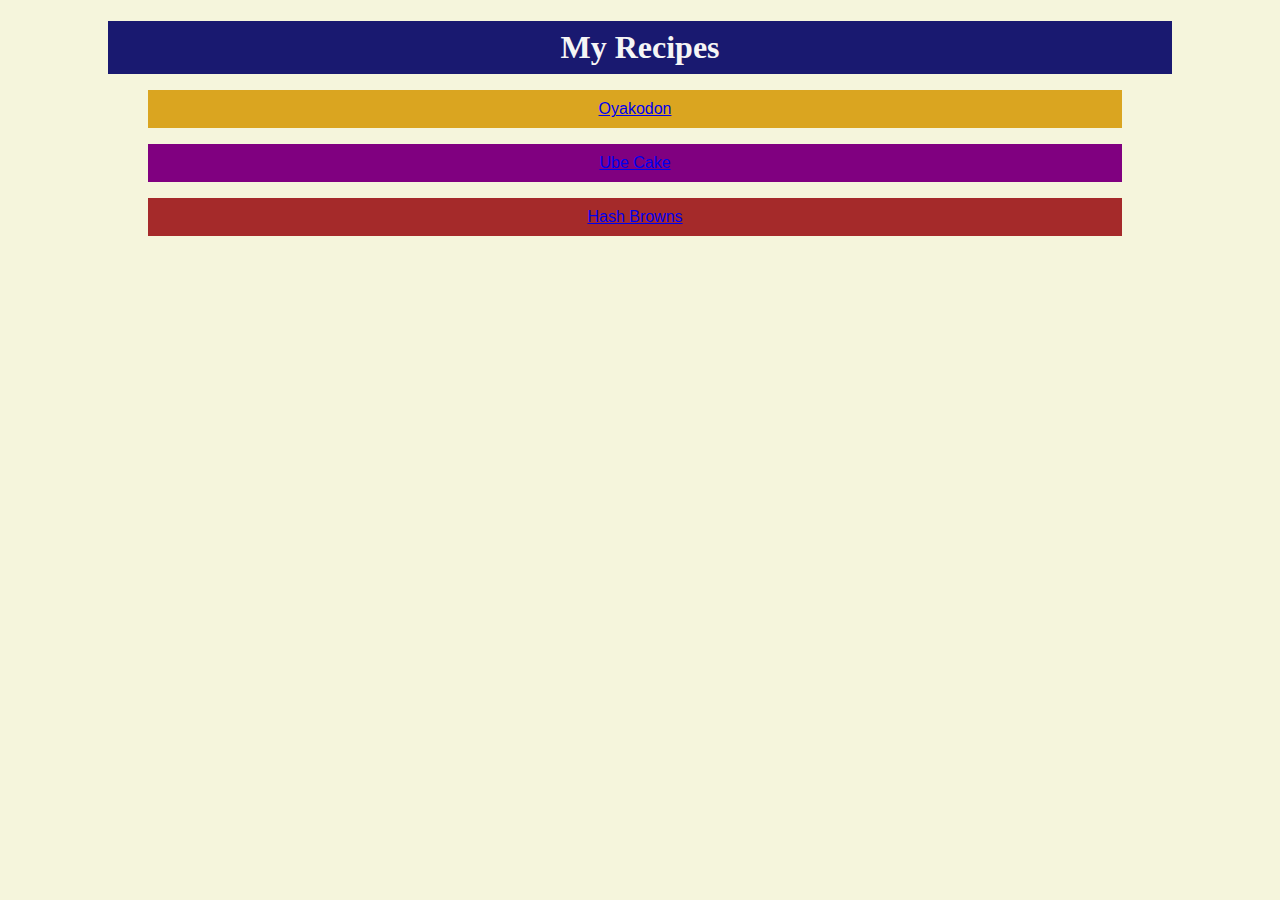
<file: index.html>
<!DOCTYPE html>
    <html land="en">

        <head>
            <meta charset="UTF-8">
            <title>Recipes</title>
            <link rel="stylesheet" href="style.css" />
        </head>

        <body>

            <h1 class="title">My Recipes</h1>
            <ul>
                <p class="food oyako"><a href="recipes/oyakodon.html">Oyakodon</a></p>
                <p class="food ube"><a href="recipes/ube-cake.html">Ube Cake</a></p>
                <p class="food hash"><a href="recipes/hashbrowns.html">Hash Browns</a></p>
            </ul>

        </body>

    </html>
</file>
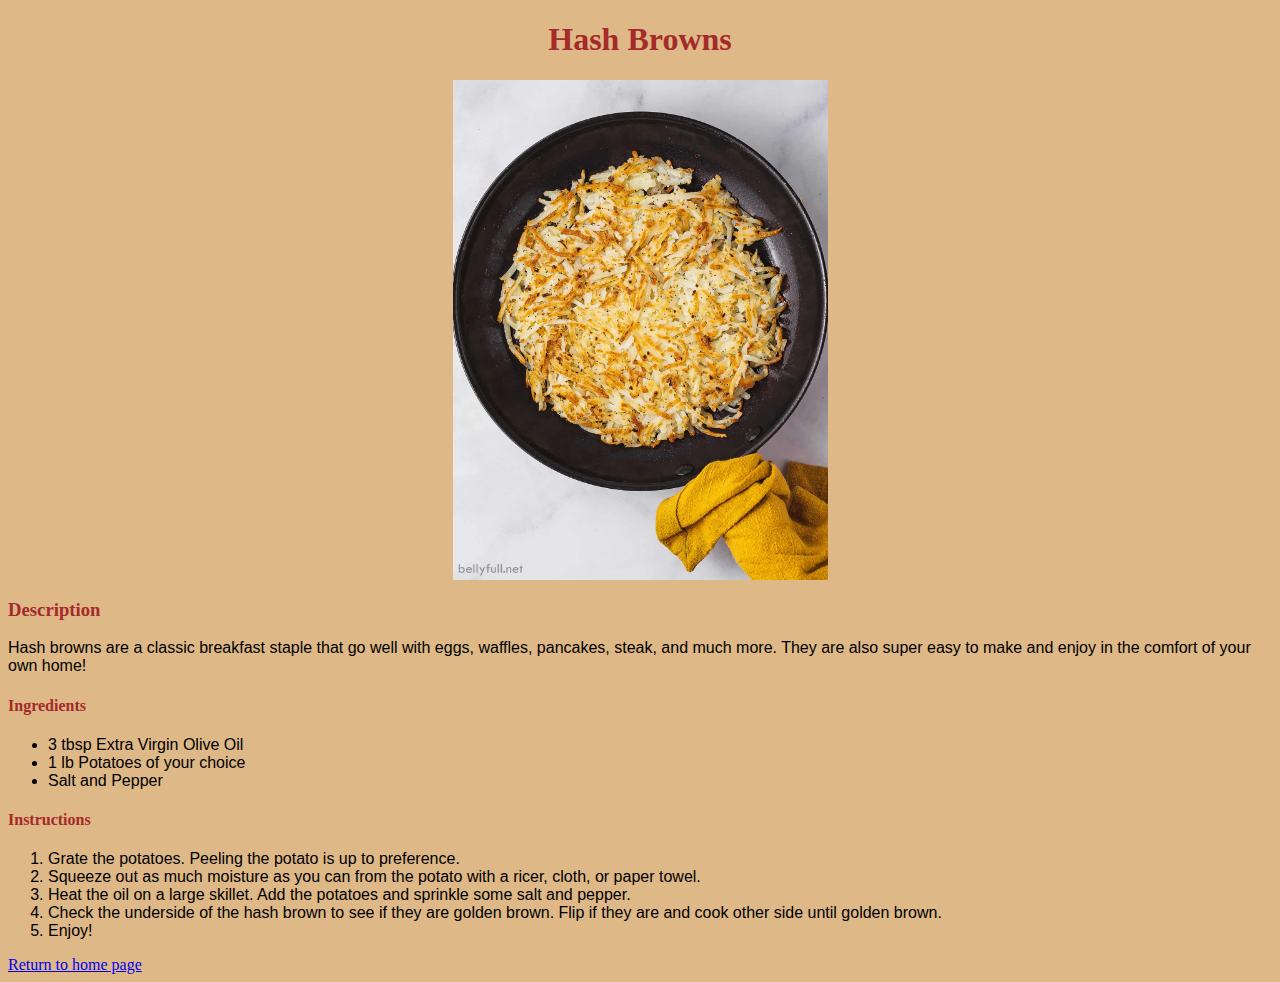
<file: recipes/hashbrowns.html>
<!DOCTYPE html>
<html lang="en">

    <head>
        <meta charset="UTF-8">
        <title>The Brown Boys</title>
        <link rel="stylesheet" href="style.css" />
    </head>

    <body class="hash">
        <h1 class="title hash">Hash Browns</h1>

        <img src="../images/hash-brown.jpg" alt="Grated potatoes in a skillet">

        <h3 class="hash">Description</h3>
        <p>Hash browns are a classic breakfast staple that go well with eggs,
            waffles, pancakes, steak, and much more. They are also super easy
            to make and enjoy in the comfort of your own home!
        </p>

        <h4 class="hash">Ingredients</h4>
        <ul>
            <li>3 tbsp Extra Virgin Olive Oil</li>
            <li>1 lb Potatoes of your choice</li>
            <li>Salt and Pepper</li>
        </ul>

        <h4 class="hash">Instructions</h4>
        <ol>
            <li>Grate the potatoes. Peeling the potato is up to preference.</li>
            <li>Squeeze out as much moisture as you can from the potato with
                a ricer, cloth, or paper towel.</li>
            <li>Heat the oil on a large skillet. Add the potatoes and sprinkle
                some salt and pepper.</li>
            <li>Check the underside of the hash brown to see if they are golden brown.
                Flip if they are and cook other side until golden brown.</li>
            <li>Enjoy!</li>
        </ol>
        <a href="../index.html">Return to home page</a>
    </body>
</html>
</file>
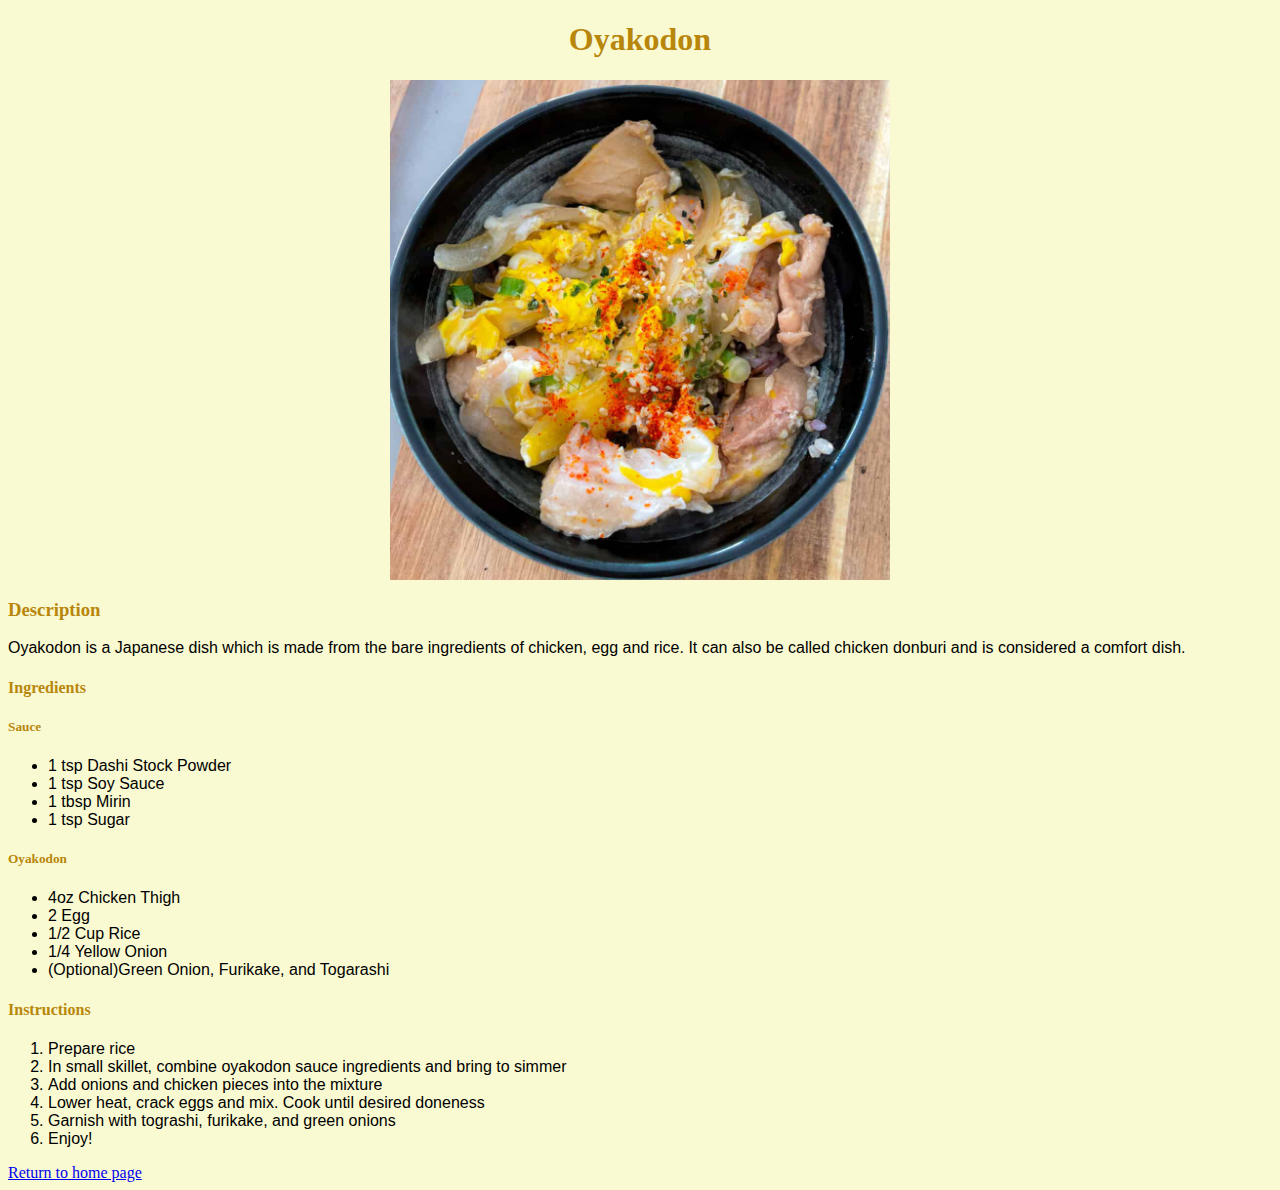
<file: recipes/oyakodon.html>
<!DOCTYPE html>
    <html lang="en">

        <head>
            <meta charset="UTF-8">
            <title>Parent and Child</title>
            <link rel="stylesheet" href="style.css" />
        </head>

        <body class="egg">
            <h1 class="title egg">Oyakodon</h1>
            <img src="../images/oyakodon=image.jpg" alt="Bowl of chicken, egg, and rice">

            <h3 class="subheading egg">Description</h3>
            <p>Oyakodon is a Japanese dish which is made from the bare ingredients of
                chicken, egg and rice. It can also be called chicken donburi and is 
                considered a comfort dish.
            </p>

            <h4 class="egg">Ingredients</h4>
            <h5 class="egg">Sauce</h5>
            <ul>
                <li>1 tsp Dashi Stock Powder</li>
                <li>1 tsp Soy Sauce</li>
                <li>1 tbsp Mirin</li>
                <li>1 tsp Sugar</li>
            </ul>

            <h5 class="egg">Oyakodon</h5>
            <ul>
                <li>4oz Chicken Thigh</li>
                <li>2 Egg</li>
                <li>1/2 Cup Rice</li>
                <li>1/4 Yellow Onion</li>
                <li>(Optional)Green Onion, Furikake, and Togarashi</li>
            </ul>

            <h4 class="egg">Instructions</h4>
            <ol>
                <li>Prepare rice</li>
                <li>In small skillet, combine oyakodon sauce ingredients and bring to simmer</li>
                <li>Add onions and chicken pieces into the mixture</li>
                <li>Lower heat, crack eggs and mix. Cook until desired doneness</li>
                <li>Garnish with tograshi, furikake, and green onions</li>
                <li>Enjoy!</li>
            </ol>

            <a href="../index.html">Return to home page</a>

        </body>

</html>
</file>
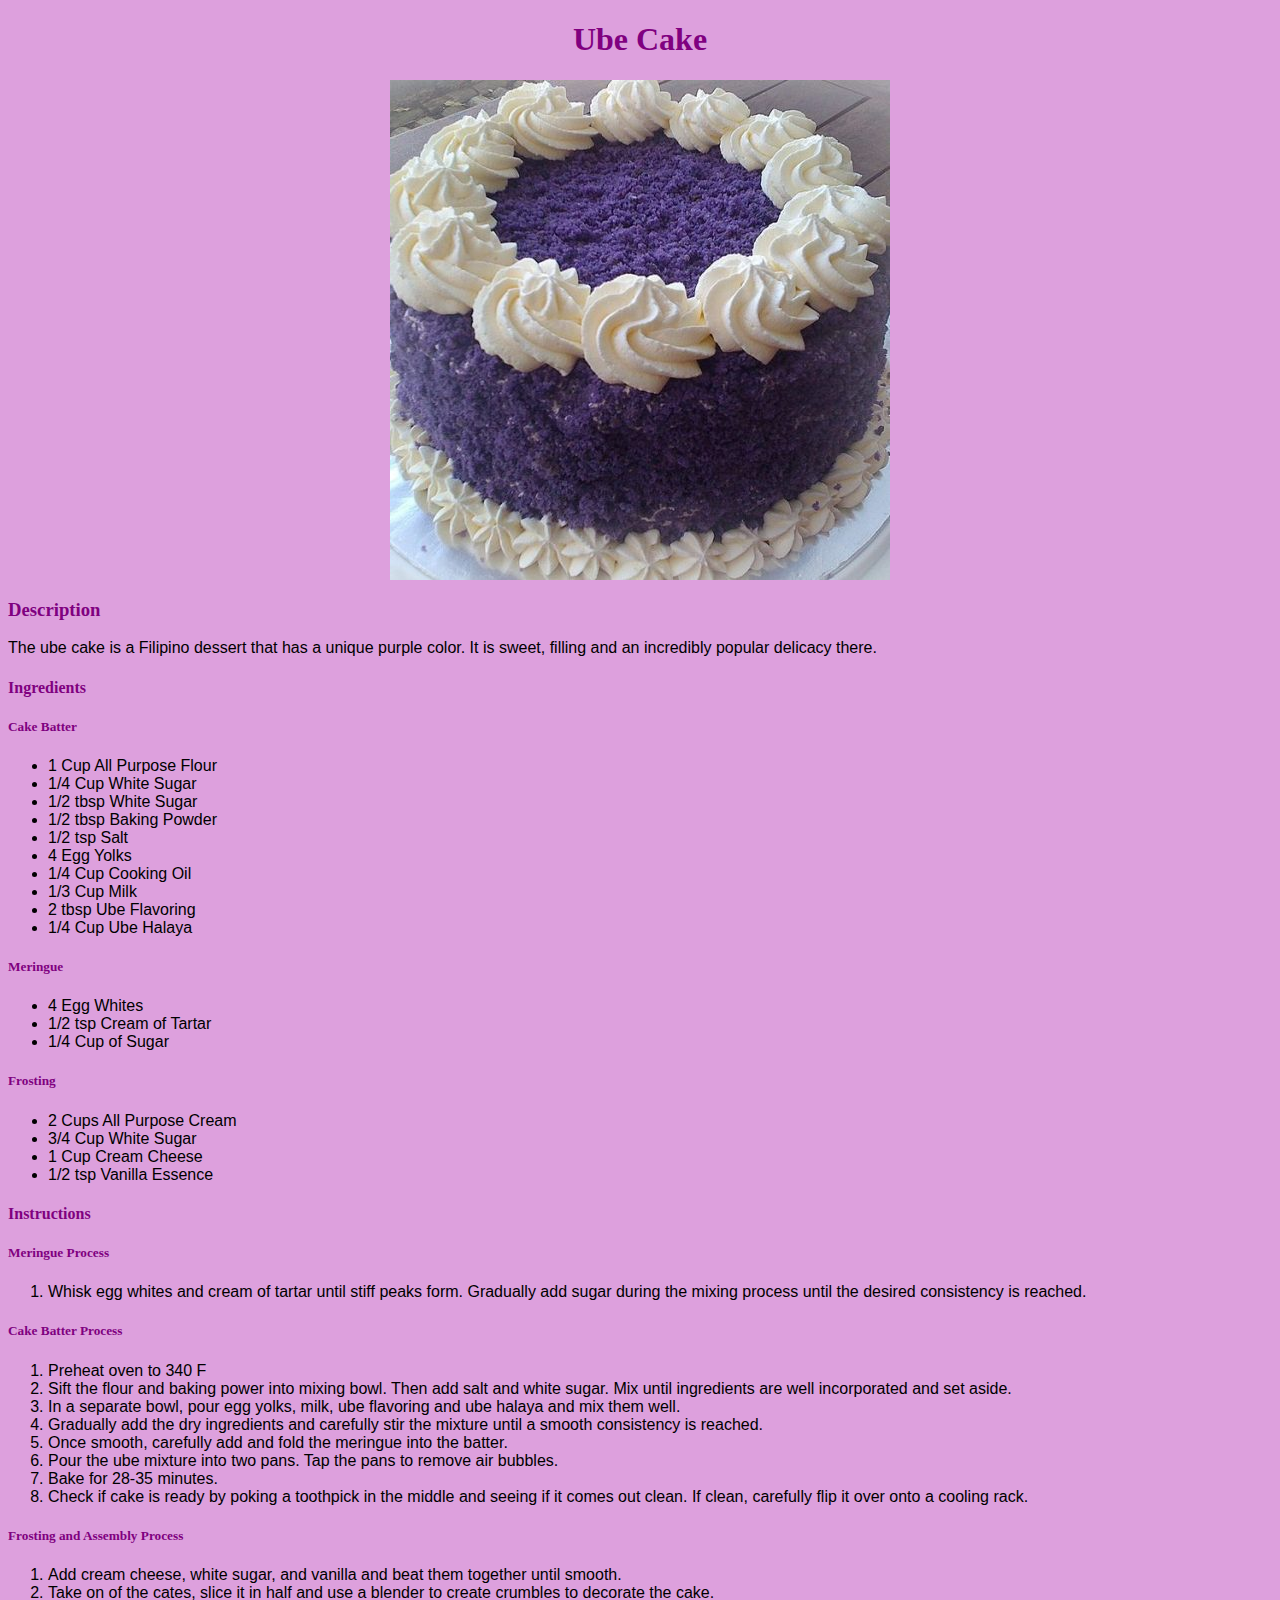
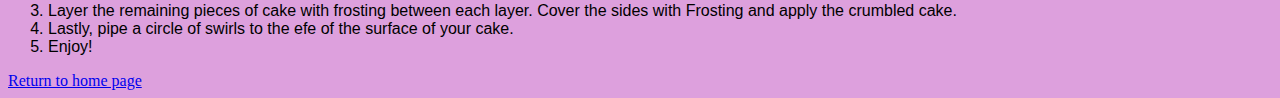
<file: recipes/ube-cake.html>
<!DOCTYPE html>
<html lang="en">

    <head>
        <meta charset="UTF-8">
        <title>The Lean Cake</title>
        <link rel="stylesheet" href="style.css" />
    </head>

    <body class="ube">
        <h1 class="title ube">Ube Cake</h1>

        <img src="../images/ube-cake.jpg" alt="Purple cake">

        <h3 class="ube">Description</h3>
        <p>The ube cake is a Filipino dessert that has a unique purple color.
            It is sweet, filling and an incredibly popular delicacy there.
        </p>

        <h4 class="ube">Ingredients</h4>
        <h5 class="ube">Cake Batter</h5>
        <ul>
            <li>1 Cup All Purpose Flour</li>
            <li>1/4 Cup White Sugar</li>
            <li>1/2 tbsp White Sugar</li>
            <li>1/2 tbsp Baking Powder</li>
            <li>1/2 tsp Salt</li>
            <li>4 Egg Yolks</li>
            <li>1/4 Cup Cooking Oil</li>
            <li>1/3 Cup Milk</li>
            <li>2 tbsp Ube Flavoring</li>
            <li>1/4 Cup Ube Halaya</li>
        </ul>
        <h5 class="ube">Meringue</h5>
        <ul>
            <li>4 Egg Whites</li>
            <li>1/2 tsp Cream of Tartar</li>
            <li>1/4 Cup of Sugar</li>
        </ul>
        <h5 class="ube">Frosting</h5>
        <ul>
            <li>2 Cups All Purpose Cream</li>
            <li>3/4 Cup White Sugar</li>
            <li>1 Cup Cream Cheese</li>
            <li>1/2 tsp Vanilla Essence</li>
        </ul>

        <h4 class="ube">Instructions</h4>
        <h5>Meringue Process</h5>
        <ol>
            <li>Whisk egg whites and cream of tartar until stiff peaks form. Gradually
                add sugar during the mixing process until the desired consistency is 
                reached.
            </li>
        </ol>
        <h5 class="ube">Cake Batter Process</h5>
        <ol>
            <li>Preheat oven to 340 F</li>
            <li>Sift the flour and baking power into mixing bowl. Then add salt and
                white sugar. Mix until ingredients are well incorporated and set aside.</li>
            <li>In a separate bowl, pour egg yolks, milk, ube flavoring and ube halaya 
                and mix them well.</li>
            <li>Gradually add the dry ingredients and carefully stir the mixture until
                a smooth consistency is reached.</li>
            <li>Once smooth, carefully add and fold the meringue into the batter.</li>
            <li>Pour the ube mixture into two pans. Tap the pans to remove air bubbles.</li>
            <li>Bake for 28-35 minutes.</li>
            <li>Check if cake is ready by poking a toothpick in the middle and seeing if
                it comes out clean. If clean, carefully flip it over onto a cooling rack.</li>
        </ol>
        <h5 class="ube">Frosting and Assembly Process</h5>
        <ol>
            <li>Add cream cheese, white sugar, and vanilla and beat them together until smooth.</li>
            <li>Take on of the cates, slice it in half and use a blender to create crumbles to
            decorate the cake.</li>
            <li>Layer the remaining pieces of cake with frosting between each layer. Cover the sides
            with Frosting and apply the crumbled cake.</li>
            <li>Lastly, pipe a circle of swirls to the efe of the surface of your cake.</li>
            <li>Enjoy!</li>
        </ol>

        <a href="../index.html">Return to home page</a>
        
    </body>
</html>
</file>
<file: style.css>
body {
    background-color: beige;
    padding-left: 100px;
    padding-right: 100px;
}


.title {
    text-align: center;
    color: whitesmoke;
    background: midnightblue;
    padding: 8px;
    margin-bottom: 8px;
}

p {
    text-align: center;
    font-family:Arial, Helvetica, sans-serif;
}

.food{
    padding: 10px 5px;
    margin-right: 50px;
}

.oyako, .ube{
    margin-bottom: 8px;
}

.oyako{
    background: goldenrod;
}

.ube{
    background: purple;
    color: whitesmoke;
}

.hash{
    background: brown;
    color: whitesmoke
}
</file>
<file: recipes/style.css>
/* shared */
.title {
    text-align: center;
    font-family: 'Times New Roman', Times, serif
}

img {
    height: 500px;
    width: auto;
    display: block;
    margin-left:auto;
    margin-right: auto;
}

p, ul, ol {
    color: black;
    font-family: Arial, Helvetica, sans-serif;
}


/* oyakodon */
.egg {
    color: darkgoldenrod;
    background-color: lightgoldenrodyellow
}

/* ube */
.ube {
    color: purple;
    background-color: plum;
}

/* hashbrown */
.hash {
    color: brown;
    background-color: burlywood;
}
</file>
